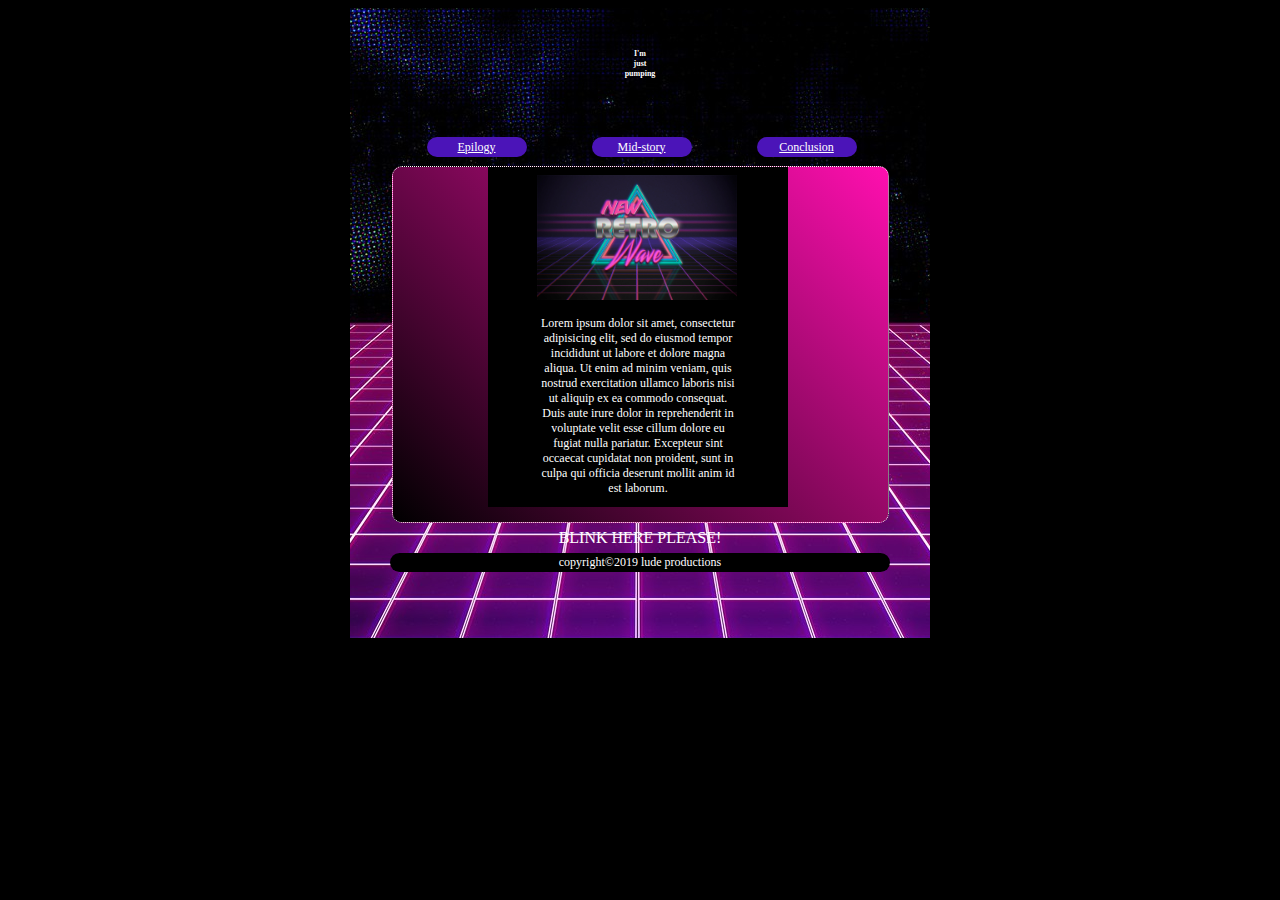
<file: index.html>
<!DOCTYPE html>
<html>
<head>
<title>Retropage</title>
<meta name="description" content="text/html"; charset="UTF-8">
<link rel="shortcut icon" href="images/retro.ico"/>
<link rel="stylesheet" type="text/css" href="stylesheet.css">
<script src="script.js"></script>
<script src="https://ajax.googleapis.com/ajax/libs/jquery/3.4.0/jquery.min.js"></script>

</head>
<body link="#FFFFFF" vlink="#FFFFFF" alink="#BABABA" style="overflow:hidden";>
<center>

<div class="maindiv">

<div class="divblack">

  <div class="upperlights">
     <p class="uppertext">I'm</p>
     
  </div>

 <div class="upperlights">
      <p class="uppertext">just</p>
   
  </div>

 <div class="upperlights">
      <p class="uppertext">pumping</p>
     
  </div>
</div>

<div class="menu">
<div class="buttons" onmouseover="enter(this)" onmouseout="leave(this)"><a href="newwave.html" target="iframe_a">Epilogy</a>
</div>
<div class="buttons" onmouseover="enter(this)" onmouseout="leave(this)"><a href="hands.html" target="iframe_a">Mid-story</a></div>
<div class="buttons" onmouseover="enter(this)" onmouseout="leave(this)"><a href="retro.html" target="iframe_a">Conclusion</a></div>
</div>

<div class="middlepic">

<div id="windowDiv"><iframe src="newwave.html" width="300" height="340" name="iframe_a" class="iframe" scrolling="no" frameborder="0">
	
</iframe>
</div>

</div>

<div class="divblink">
BLINK HERE PLEASE!
</div>



<div id="foot" style="color:white; font-size: 12px; padding: 2px; background-color: black;border-radius: 10px;">
copyright&copy;2019 lude productions
</div>

</div>

</body>
</html>
</file>
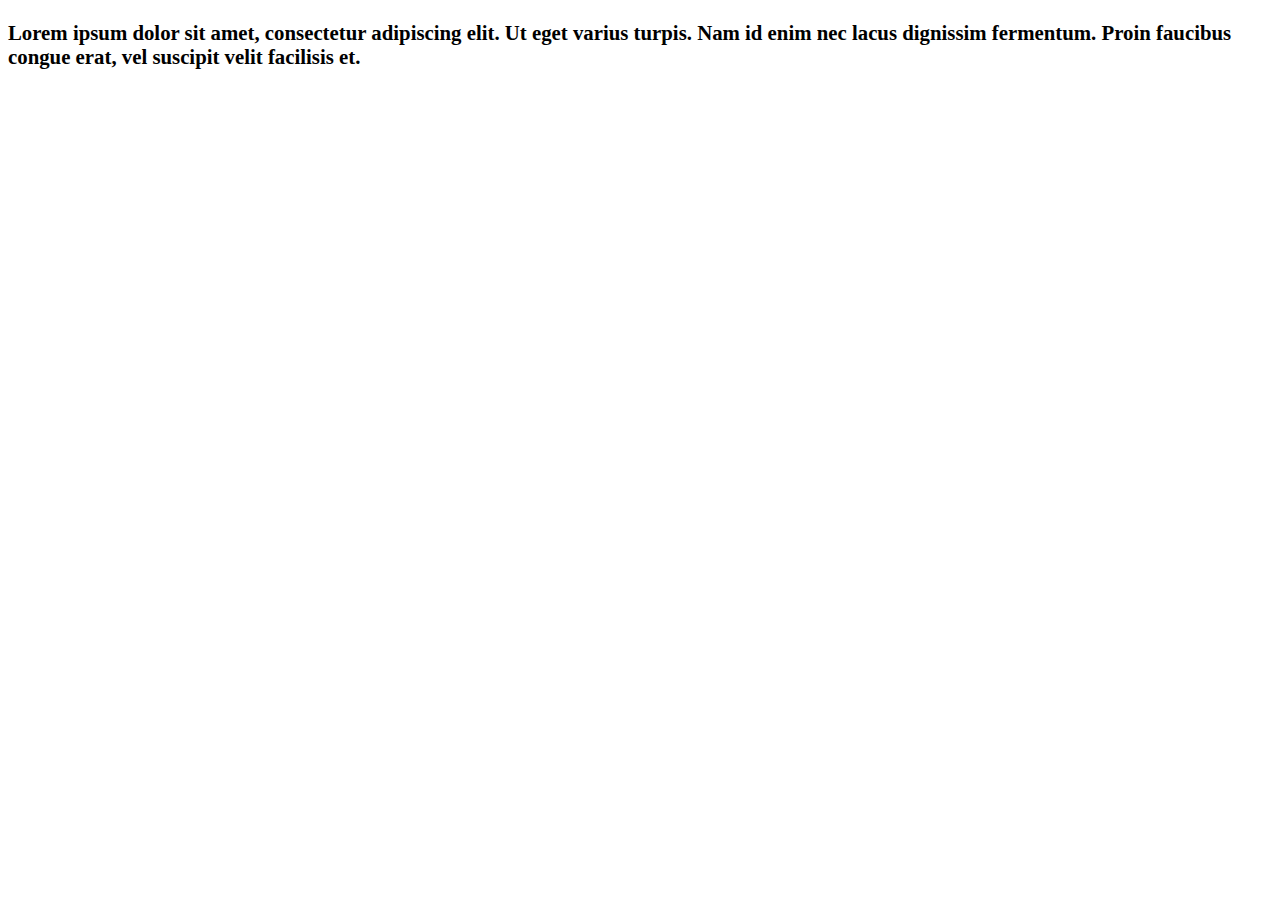
<file: 2-text-blink.html>
<!DOCTYPE html>
<html>
  <head>
    <title>Blinking Text Demo</title>
    <style>
      @keyframes blinking {
        0%{
          color: #ff3d50;
        }
        /* YOU CAN ADD MORE COLORS IN THE KEYFRAMES IF YOU WANT
        50%{
          color: #55d66b;
        }
        */
        100%{
          color: #222291;
        }
      }
      #demo{
        font-size: 1.3em;
        font-weight: bold;
        /* NAME | TIME | ITERATION */
        animation: blinking 1s infinite;
      }
    </style>
  </head>
  <body>
    <p id="demo">
      Lorem ipsum dolor sit amet, consectetur adipiscing elit. Ut eget varius turpis. 
      Nam id enim nec lacus dignissim fermentum. Proin faucibus congue erat, vel suscipit velit facilisis et.
    </p>
  </body>
</html>
</file>
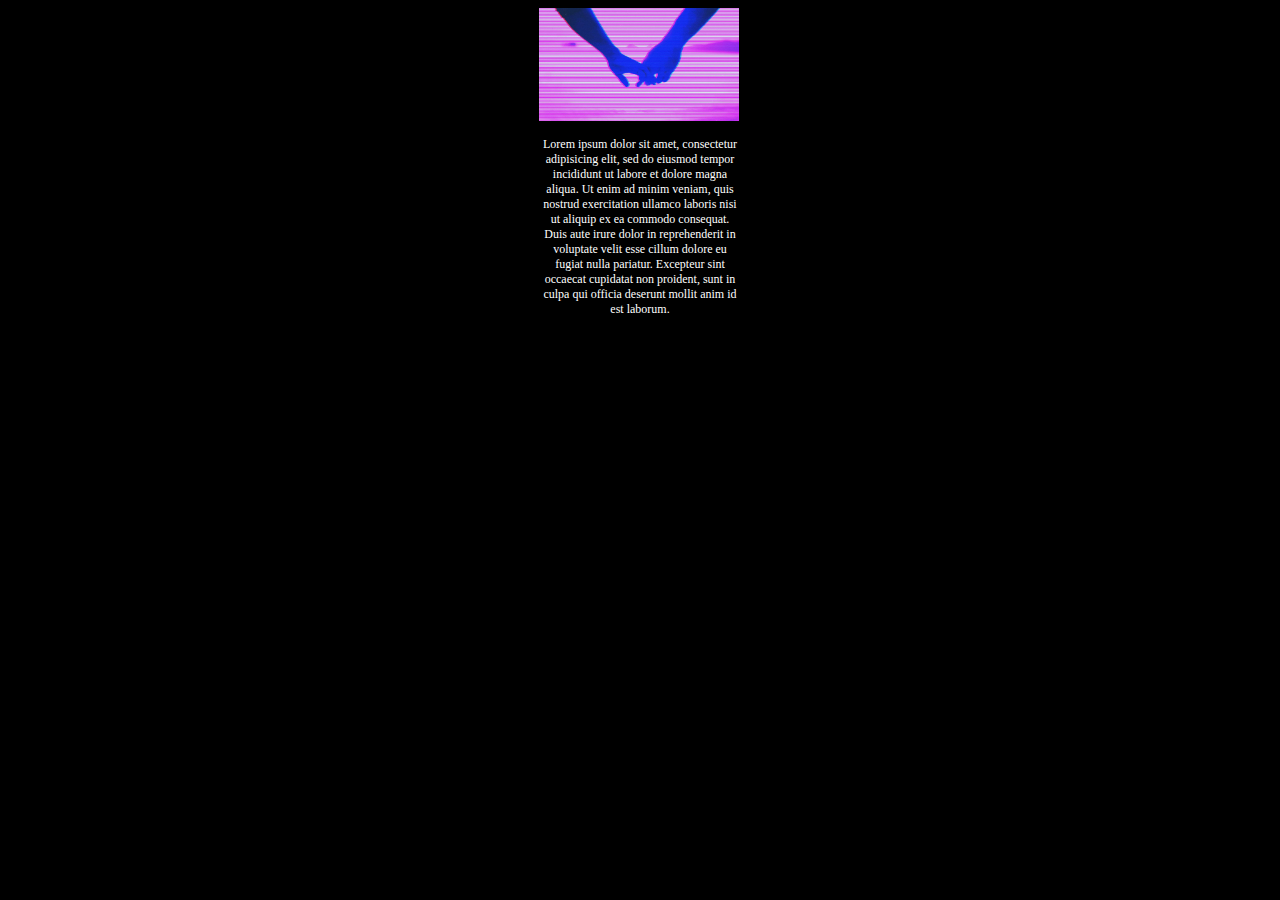
<file: hands.html>
<!DOCTYPE html>
<html>
<head>
<title>retro</title>
<meta name="description" content="text/html"; charset="UTF-8">

<link rel="stylesheet" type="text/css" href="stylesheet.css">


</head>

<center>


<div style="width: 240px"> 
    <div style="
    width: 202px;
margin: 0 auto;display:inline-block;
align-items: center;
justify-content: center;
text-align: justify;">
  <img src="images/hands.jpg" width="200"><br>
  <p>Lorem ipsum dolor sit amet, consectetur adipisicing elit, sed do eiusmod
  tempor incididunt ut labore et dolore magna aliqua. Ut enim ad minim veniam,
  quis nostrud exercitation ullamco laboris nisi ut aliquip ex ea commodo
  consequat. Duis aute irure dolor in reprehenderit in voluptate velit esse
  cillum dolore eu fugiat nulla pariatur. Excepteur sint occaecat cupidatat non
  proident, sunt in culpa qui officia deserunt mollit anim id est laborum.</p>
</div>
</div>

</body>
</html>
</file>
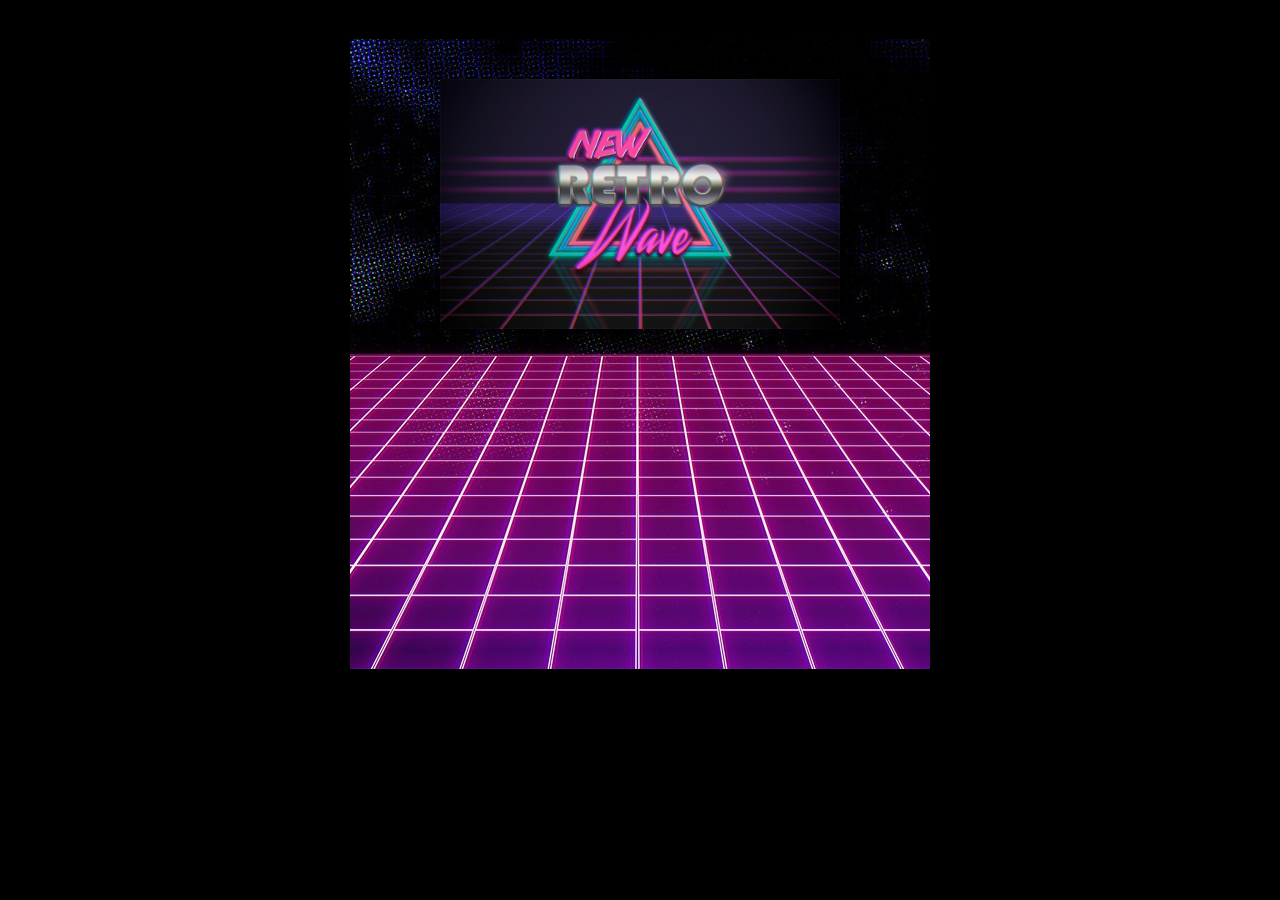
<file: indexjquery.html>
<!DOCTYPE html>
<html>
<head>
<title>Retropage</title>
<meta name="description" content="text/html"; charset="UTF-8">
<link rel="shortcut icon" href="images/retro.ico"/>
<link rel="stylesheet" type="text/css" href="stylesheet.css">
<script src="https://ajax.googleapis.com/ajax/libs/jquery/3.4.0/jquery.min.js"></script>

</head>

<body>

<center>
<p style="color:black">Hei</p>

<script>
$(document).ready(function() {
	$("#newwave").click(function() {
		$("#newwave").fadeOut(5000);
	});
});

</script>

<div class="maindiv">
 <img id="newwave" class="pichidden" src="images/newwave.jpg" width="400">
</div>


</body>
</html>
</file>
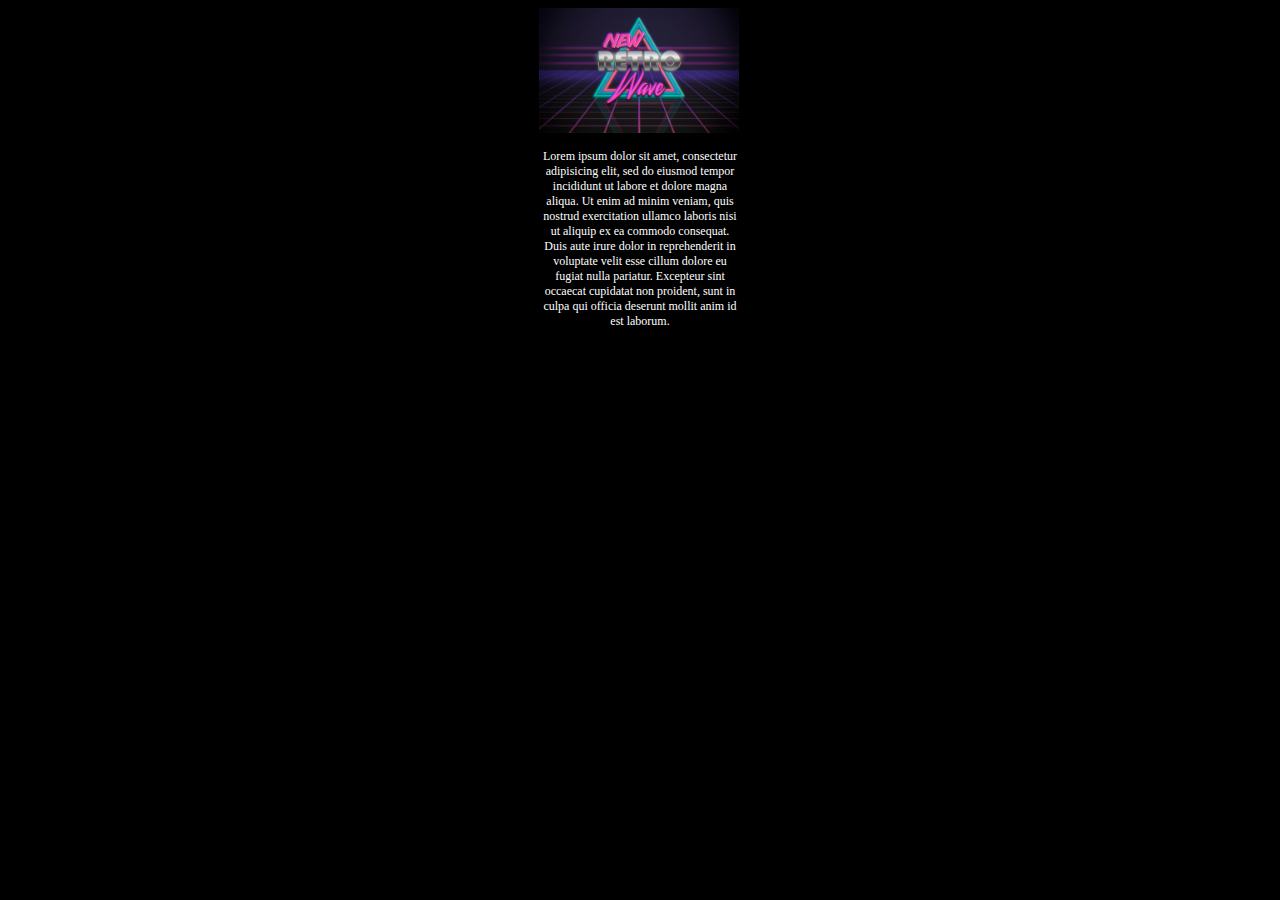
<file: newwave.html>
<!DOCTYPE html>
<html>
<head>
<title>retro</title>
<meta name="description" content="text/html"; charset="UTF-8">

<link rel="stylesheet" type="text/css" href="stylesheet.css">


</head>

<center>


<div style="width: 240px;
  background-color: hsla(40,20%,0%,0);
width: 202px;
margin: 0 auto;display:
inline-block;
align-items: center;
justify-content: center;
text-align: justify;">
  <img src="images/newwave.jpg" width="200" padding:0px><br>
  <p>Lorem ipsum dolor sit amet, consectetur adipisicing elit, sed do eiusmod
  tempor incididunt ut labore et dolore magna aliqua. Ut enim ad minim veniam,
  quis nostrud exercitation ullamco laboris nisi ut aliquip ex ea commodo
  consequat. Duis aute irure dolor in reprehenderit in voluptate velit esse
  cillum dolore eu fugiat nulla pariatur. Excepteur sint occaecat cupidatat non
  proident, sunt in culpa qui officia deserunt mollit anim id est laborum.</p>
</div>
</div>

</body>
</html>
</file>
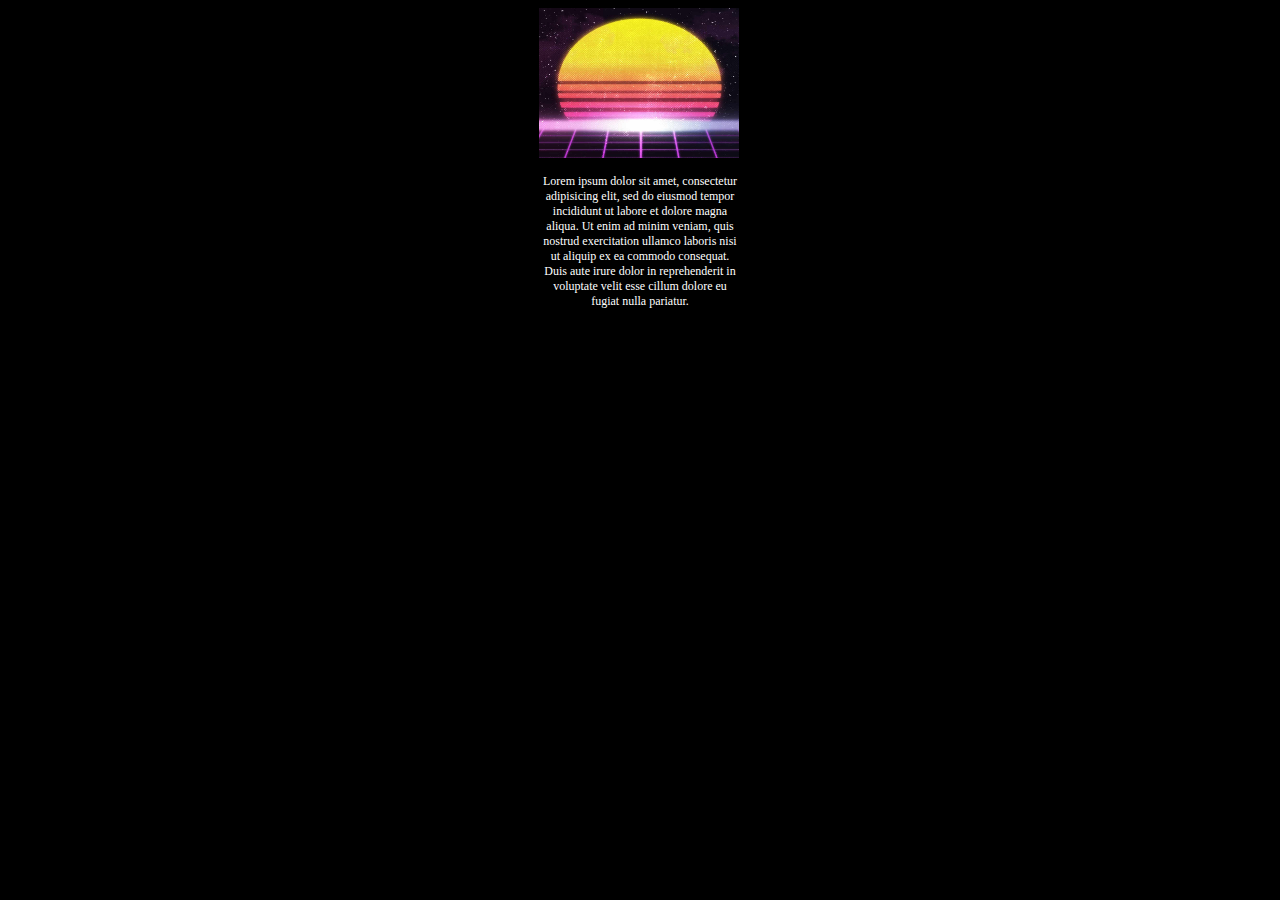
<file: retro.html>
<!DOCTYPE html>
<html>
<head>
<title>retro</title>
<meta name="description" content="text/html"; charset="UTF-8">

<link rel="stylesheet" type="text/css" href="stylesheet.css">


</head>

<center>


<div style="width: 240px"> 
    <div style="
    width: 202px;
margin: 0 auto;
display:inline-block;
align-items: center;
justify-content: center;
text-align: justify;">
  <img src="images/retro.jpg" width="200" height="150"><br>
  <p>Lorem ipsum dolor sit amet, consectetur adipisicing elit, sed do eiusmod
  tempor incididunt ut labore et dolore magna aliqua. Ut enim ad minim veniam,
  quis nostrud exercitation ullamco laboris nisi ut aliquip ex ea commodo
  consequat. Duis aute irure dolor in reprehenderit in voluptate velit esse
  cillum dolore eu fugiat nulla pariatur.</p>
</div>
</div>

</body>
</html>
</file>
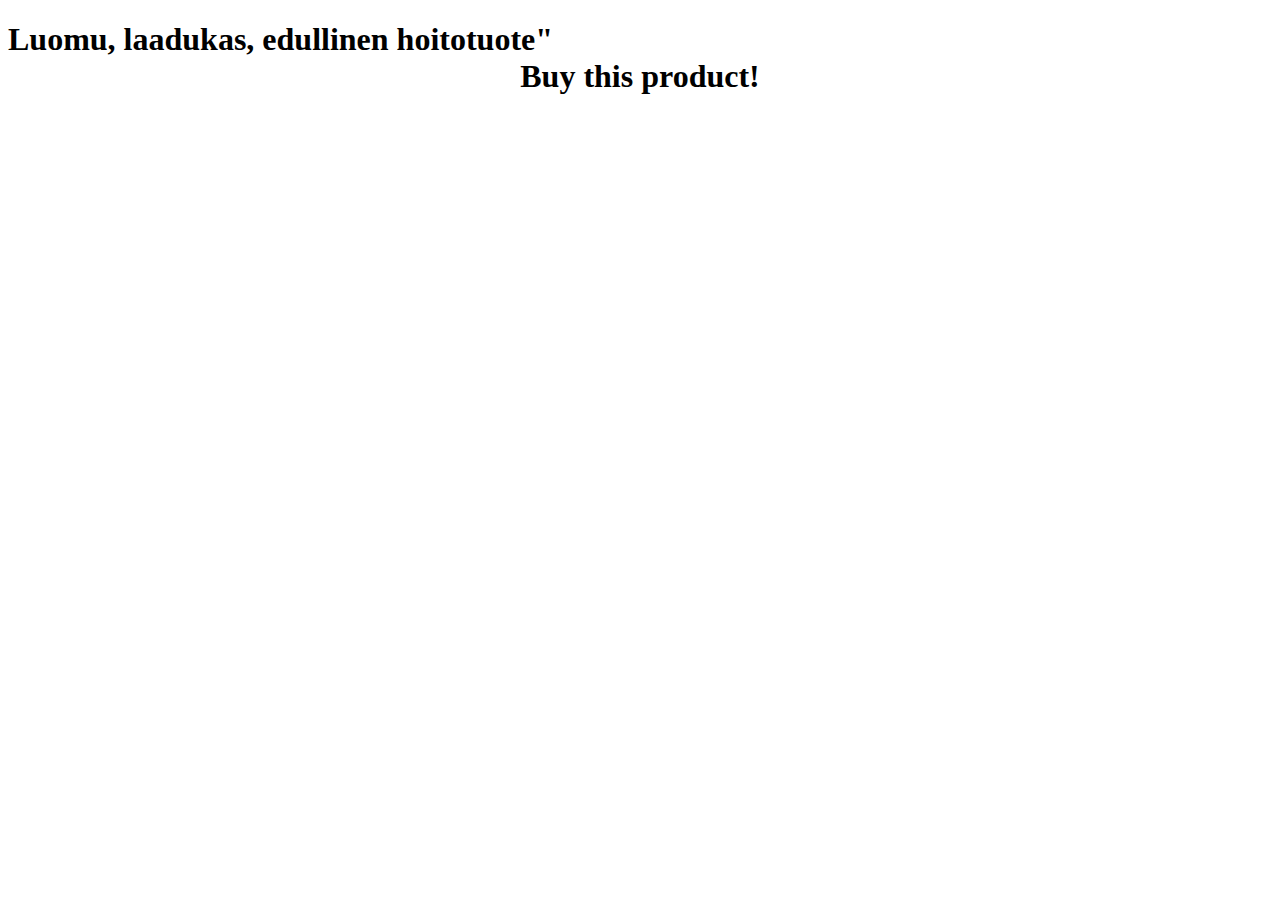
<file: SEO.html>
<!DOCTYPE html>
<html>
<head>
<title>Laatutuote</title>
<meta name="description" content="text/html"; charset="UTF-8">

</head>
<body link="#FFFFFF" vlink="#FFFFFF" alink="#BABABA" style="overflow:hidden";>
<h1>Luomu, laadukas, edullinen hoitotuote"
<center>
	<div>
	Buy this product!
	</div>



<div id="foot" style="color:white; font-size: 12px; padding: 2px;">
copyright&copy;2019 lude productions
</div>

</body>
</html>
</file>
<file: stylesheet.css>
p { text-align: center;
color: white;
font-size: 12px;
 }
a {
font-color:white;
}

body {
background-color:hsl(213, 80%, 0%);
}

.maindiv {
background-image: url('images/background_wave.jpg');
background-repeat: no-repeat;
background-position: center; 
height: 550px;
width: 500px;
background-color:hsl(213, 80%, 0%);
padding:40px;
text-align:center;
}

.divblack {
border-width:0px;
margin: 0 auto;
width: 500px;
height:80px;
padding:0px;
border-color:hsl(317, 100%, 63%);
text-align:center;
}

.menu {
border-width: 0px;
margin: 0 auto;
width: 495px;
height:30px;
padding:4px;
border-color:hsl(317, 100%, 63%);
display: flex;
align-items: center;
justify-content: center;
font-family:trebuchet ms;

font-size: 12px;
}

.upperlights {
border-width: 0px;
border-radius: 50px;
margin: 0 auto;
padding: 0px;
width: 495px;
height: 10px;
display: flex;
align-items: center;
justify-content: center;
animation: blinking 1s infinite;
}
.buttons {

border-width: 0px;
border-radius: 25px;
margin: 0 auto;
padding: 0px;
width: 100px;
height: 20px;
display: flex;
align-items: center;
justify-content: center;
background-color:hsl(260, 80%, 40%);
color:white;
}

.middlepic {
border-width:1px;
border-color: white;
border-radius: 10px;
border-width: 1px;
border-style: dotted;
margin: 0 auto;
padding: 0px;
width: 495px;
height: 355px;
display: block;
align-items: center;
justify-content: center;
text-align: justify;
background-image:linear-gradient(45deg, rgba(193,70,161,1) 0%, rgba(0,0,0,1) 0%, 
rgba(255,15,175,1) 100%);
}

#windowDiv {

border-width: 0px;

margin: 0 auto;
padding:0px;
width: 305px;
height: 330px;
display: block;
align-items: center;
justify-content: center;
text-align: justify;
}


@keyframes blinking {
        0%{
          background-color: hsla(260, 60%, 40%, 1);
          border: 1px solid #871924;
        }
        
        
        100%{
          background-color: hsla(300, 60%, 40%, 1);
          border: 2px solid #6565f2;
        }
      }
.divblink{
      	border-radius: 10px;
        margin: 0 auto;
        width: 495px;
        height: 30px;
        display: flex;
      align-items: center;
justify-content: center;
text-align: justify;
color: white;
        animation: blinking 2s infinite;
      }


  @keyframes textblinking {
        0%{
          color: #ff3d10;
        }
      
        100%{
          color: #222291;
        }
      }
 .uppertext{
	font-size: 8px;
	font-family: verdana;
	font-weight: bold;
	animation: textblinking 1s infinite;
}     	       


.foot {
align-content: center;

}
</file>
